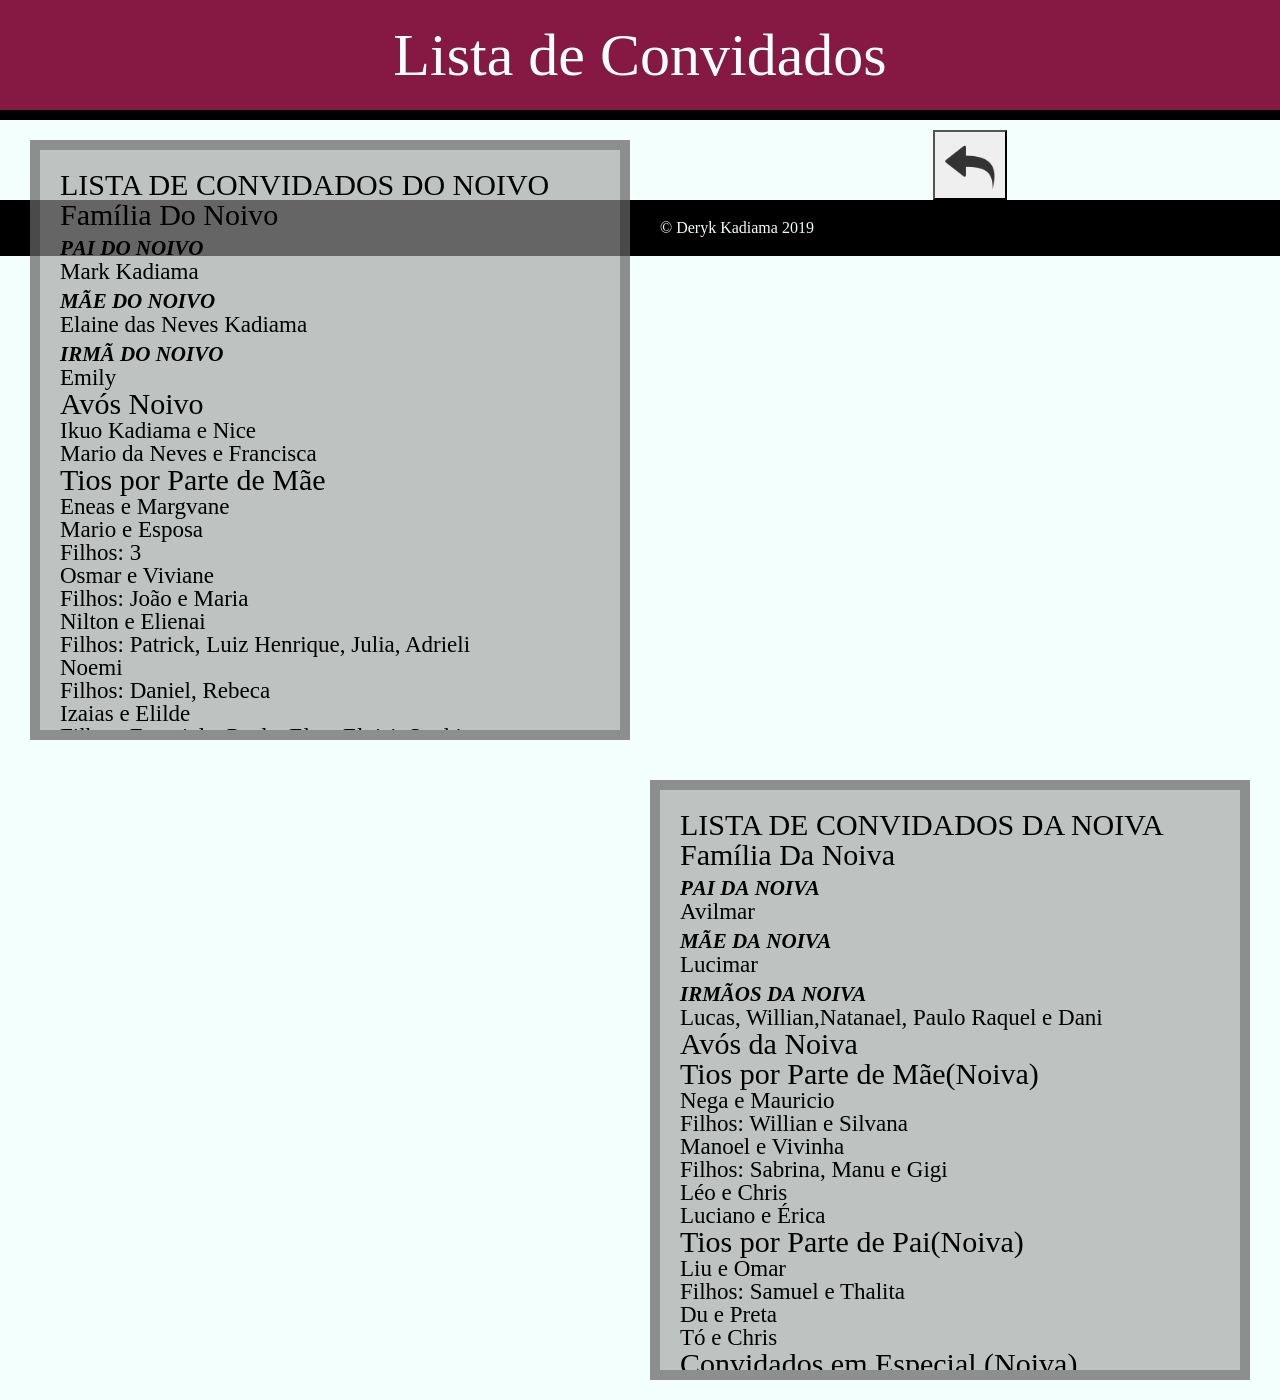
<file: Meus_Convidados/convidados.html>
<!DOCTYPE html>
<html>

<head>
    <title>Lista Convidados</title>
    <meta charset="utf-8">
    <link rel="stylesheet" href="reset.css">
    <link rel="stylesheet" href="style.css">
    <link rel="icon" href="Casamento.jpg">
    <!-- carrega a fonte Crimson Text nas versões normal, itálico e negrito -->
    <link rel="stylesheet" href="http://fonts.googleapis.com/css?family=Crimson+Text:400,400italic,600">

    <!-- carrega a fonte Open Sans Condensed na versão negrito, -->
    <!-- que é a única necessária para os cabeçalhos            -->
    <link rel="stylesheet" href="http://fonts.googleapis.com/css?family=Open+Sans+Condensed:700">
</head>

<body>
    <main>
        <section>
            <h1 class="titulo_principal">Lista de Convidados</h1>
            <aside class="lista_noivo">
                <h2 class="h2_titulo">Lista de Convidados do Noivo</h2>
                <h2>Família Do Noivo</h2>
                <ul>
                    <li>
                        <h3>Pai Do Noivo</h3>
                        <p>Mark Kadiama</p>
                        <h3>Mãe do Noivo</h3>
                        <p>Elaine das Neves Kadiama</p>
                        <h3>Irmã do Noivo</h3>
                        <p>Emily</p>
                    </li>
                </ul>
                <h2>Avós Noivo</h2>
                <ul>
                    <li>
                        <p>Ikuo Kadiama e Nice</p>
                    </li>
                    <li>
                        <p>Mario da Neves e Francisca</p>
                    </li>
                </ul>
                <h2>Tios por Parte de Mãe</h2>
                <ul>
                    <li>
                        <p>Eneas e Margvane</p>
                    </li>
                    <li>
                        <p>Mario e Esposa</p>
                        <p> Filhos: 3</p>
                    </li>
                    <li>
                        <p>Osmar e Viviane</p>
                        <p>Filhos: João e Maria</p>
                    </li>
                    <li>
                        <p>Nilton e Elienai</p>
                        <p>Filhos: Patrick, Luiz Henrique, Julia, Adrieli</p>
                    </li>
                    <li>
                        <p>Noemi</p>
                        <p>Filhos: Daniel, Rebeca</p>
                    </li>
                    <li>
                        <p>Izaias e Elilde</p>
                        <p>Filhos: Franciele, Paula, Eloa, Eloisi, Sophia</p>
                    </li>
                    <li>
                        <p>Marli</p>
                        <p>Filhos: Natanael, Vanderson, Davi, Jonatan</p>
                    </li>
                    <li>
                        <p>Emerson e Edilaine</p>
                        <p>Filhos: Luana, Sara, Sheron, Miguel, Gabriel</p>
                    </li>
                    <!-- <h3>Total: 39</h3> -->
                </ul>
                <h2>Tios por Parte De Pai </h2>
                <ul>
                    <li>
                        <p>Jack e Cristina</p>
                    </li>
                    <li>
                        <p>Frank e Cassia</p>
                    </li>
                    <li>
                        <p>Roberto e Elizabeth</p>
                    </li>
                    <li>
                        <p>Henry e Flavia</p>
                        <p>Filho: Ian</p>
                    </li>
                    <!-- <h3>Total: 9</h3>-->
                </ul>
                <h2>Primos por Parte de Mãe (Casados)</h2>
                <ul>
                    <li>
                        <h4>Filhos Tia Marli </h4>
                        <p>Josias e Esposa</p>
                        <p>Filhos: 2 meninas</p>
                        <p>Ezequias e Valeria</p>
                        <p>Filhos: 2 meninas </p>
                        <p>Flavio e Aline</p>
                        <p>Filhos: 3</p>
                    </li>
                    <li>
                        <h4>Filhos Tia Elilde</h4>
                        <p>Julio e Brenda</p>
                        <p>Filhos: Cristofer, Talia</p>
                    </li>
                    <li>
                        <h4>Filhos Tia Edilaine</h4>
                        <p>David e Esposa</p>
                        <p>Filha: Esther</p>
                    </li>
                    <li>
                        <h4>Filhos Tia Noemi</h4>
                        <p>Jeniffer e Marido</p>
                        <P>Filha:1</P>
                        <p>Miria e Alexandre</p>
                        <p>Filha: 1</p>
                    </li>
                    <li>
                        <h4>Filhos Tia Elienai</h4>
                        <p>Denise e Elenilson</p>
                    </li>
                    <!-- <h3>Total: 28</h3>-->
                </ul>
                <h2>Primos Por Parte de Pai (Casados)</h2>
                <ul>
                    <li>
                        <h4>Filhos Tio Frank</h4>
                        <p>Renam e Esposa</p>
                        <p>Matheus e Esposa</p>
                        <p>Filhos: 2 meninos</p>
                    </li>
                    <li>
                        <h4>Filhos Tia Beth</h4>
                        <p>Hudson e Esposa</p>
                        <p>Filho: 1</p>
                        <p>Rodrigo e Esposa</p>
                    </li>
                    <li>
                        <h4>Filha Tio Jack</h4>
                        <p>Claudio e Isabela</p>
                    </li>
                    <li>
                        <p>
                            <h4>Filha Tio Henry</h4>
                            <p>Marido e Bruna</p>
                            <p>Filha: 1</p>
                        </p>
                    </li>
                    <!-- <h3>Total: 16</h3> -->
                </ul>
                <h2>Convidados em Especial </h2>
                <ul>
                    <li>
                        <p>Ronaldo e Marcia</p>
                        <p>Filhos: Guilherme e Carol</p>
                    </li>
                    <li>
                        <p>Donizete e Esposa</p>
                    </li>
                    <li>
                        <p>Nei e Renata</p>
                        <p>Filhos: Guilherme e mocinha</p>
                    </li>
                    <li>
                        <p>Rodrigo e Esposa</p>
                        <p>Filho: 1</p>
                    </li>
                    <li>
                        <p>PrºCleumar Borges e IrªZilmar</p>
                        <p>Filha: Sara</p>
                    </li>
                    <li>
                        <p>Sadraque e Noiva</p>
                    </li>
                    <li>
                        <p>Isac e Esposa</p>
                        <p>Filho: Lincon</p>
                    </li>
                    <!-- <h3>Total: 21</h3> -->
                </ul>
            </aside>
            <aside class="lista_noiva">
                <h2 class="h2_titulo">Lista de Convidados da Noiva</h2>
                <h2>Família Da Noiva</h2>
                <ul>
                    <li>
                        <h3>Pai Da Noiva</h3>
                        <p>Avilmar</p>
                        <h3>Mãe da Noiva</h3>
                        <p>Lucimar</p>
                        <h3>Irmãos da Noiva</h3>
                        <p>Lucas, Willian,Natanael, Paulo Raquel e Dani</p>
                    </li>
                </ul>
                <h2>Avós da Noiva</h2>
                <ul>
                    <li></li>
                </ul>
                <h2>Tios por Parte de Mãe(Noiva)</h2>
                <ul>
                    <li>
                        <p>Nega e Mauricio</p>
                        <p>Filhos: Willian e Silvana</p>
                        <p>Manoel e Vivinha</p>
                        <p>Filhos: Sabrina, Manu e Gigi</p>
                        <p>Léo e Chris</p>
                        <p>Luciano e Érica</p>
                    </li>
                </ul>
                <h2>Tios por Parte de Pai(Noiva)</h2>
                <ul>
                    <li>
                        <p>Liu e Omar</p>
                        <p>Filhos: Samuel e Thalita</p>
                        <p>Du e Preta</p>
                        <p>Tó e Chris</p>
                    </li>
                </ul>
                <h2>Convidados em Especial (Noiva)</h2>
                <ul>
                    <li>
                        <p>Bruna e Otavio</p>
                        <p>Érica e Leandro</p>
                        <p>Letícia</p>
                        <p>Cido e Rosangela</p>
                        <p>Filha: Rebeca</p>
                    </li>
                </ul>
            </aside>
            <aside>
                <ul>
                    <li class="li_convidados"><button class="buttom_index"><p ><a class="a_convidados" href="../index.html"><img class="seta_voltar" src="seta.ico" alt="seta voltar"></a>
                    </p></button>
                    </li>
                </ul>
            </aside>
        </section>
    </main>
    <footer id="footer_roda_pe">
        &copy; Deryk Kadiama 2019
    </footer>
</body>

</html>
</file>
<file: Meus_Convidados/style.css>
.titulo_principal {
    text-align: center;
    background-color: #851944;
    color: #F2FFFC;
    padding: 25px;
    border-bottom: 10px solid black;
    font-size: 60px;
}

body {
    background-color: #F2FFFC;
}

p {
    font-family: "Times New Roman", serif;
    font-size: 23px;
}

img {
    max-width: 700px;
    max-height: 655px;
    width: auto;
    height: auto;
}

.imagem_1 {
    padding-right: 10px;
}

.imagem_2 {
    transform: rotate(270deg);
}

h2 {
    font-size: 30px;
}

.h2_titulo {
    text-transform: uppercase;
}

h3 {
    font-size: 30px;
    color: rgb(0, 0, 0);
    font-variant: all-petite-caps;
    font-weight: bold;
    font-style: italic;
}

h4 {
    font-size: 28px;
    color: rgb(133, 25, 68);
    font-variant: all-petite-caps;
}

.lista_noivo {
    background-color: rgba(160, 160, 160, 0.63);
    width: 600px;
    height: 600px;
    box-sizing: border-box;
    border: 10px solid rgba(0, 0, 0, 0.267);
    margin: 20px 30px;
    overflow: scroll;
    float: left;
    padding: 20px;
}

.lista_noiva {
    background-color: rgba(160, 160, 160, 0.63);
    width: 600px;
    height: 600px;
    box-sizing: border-box;
    border: 10px solid rgba(0, 0, 0, 0.267);
    margin: 20px 30px;
    overflow: scroll;
    float: right;
    padding: 20px;
}

.tela_inicial {
    padding: 10px;
}

.a_convidados {
    text-decoration: none;
}

.buttom_convidados {
    background-position: center;
    padding: 10px;
}

.buttom_index {
    height: 70px;
    background-position: center;
    padding: 10px;
}

.li_convidados {
    text-align: center;
    padding-top: 10px;
}

#footer_roda_pe {
    background-color: #000;
    color: #F2FFFC;
    padding: 20px;
}

.seta_voltar {
    width: 50px;
}

@media screen and (max-device-width: 900px) {
    .tela_inicial {
        text-align: -webkit-center;
        text-align: center;
    }
    .lista_noivo {
        float: none;
        width: auto;
        height: 100vh;
    }
    .lista_noiva {
        float: none;
        width: auto;
        height: 100vh;
    }
    main {
        text-align: center;
        text-align: -webkit-center;
    }
    .imagem_1 {
        max-height: max-content;
        max-width: -webkit-fill-available;
    }
    .imagem_2 {
        max-height: max-content;
        max-width: -webkit-fill-available;
    }
    .h2_titulo {
        text-decoration: underline;
        -webkit-text-stroke: medium;
        font-size: 30px;
    }
    h2 {
        -webkit-text-stroke: medium;
        text-transform: uppercase;
        font-size: 25px;
    }
    h3 {
        font-size: 60px;
    }
    p {
        font-size: 25px;
    }
}
</file>
